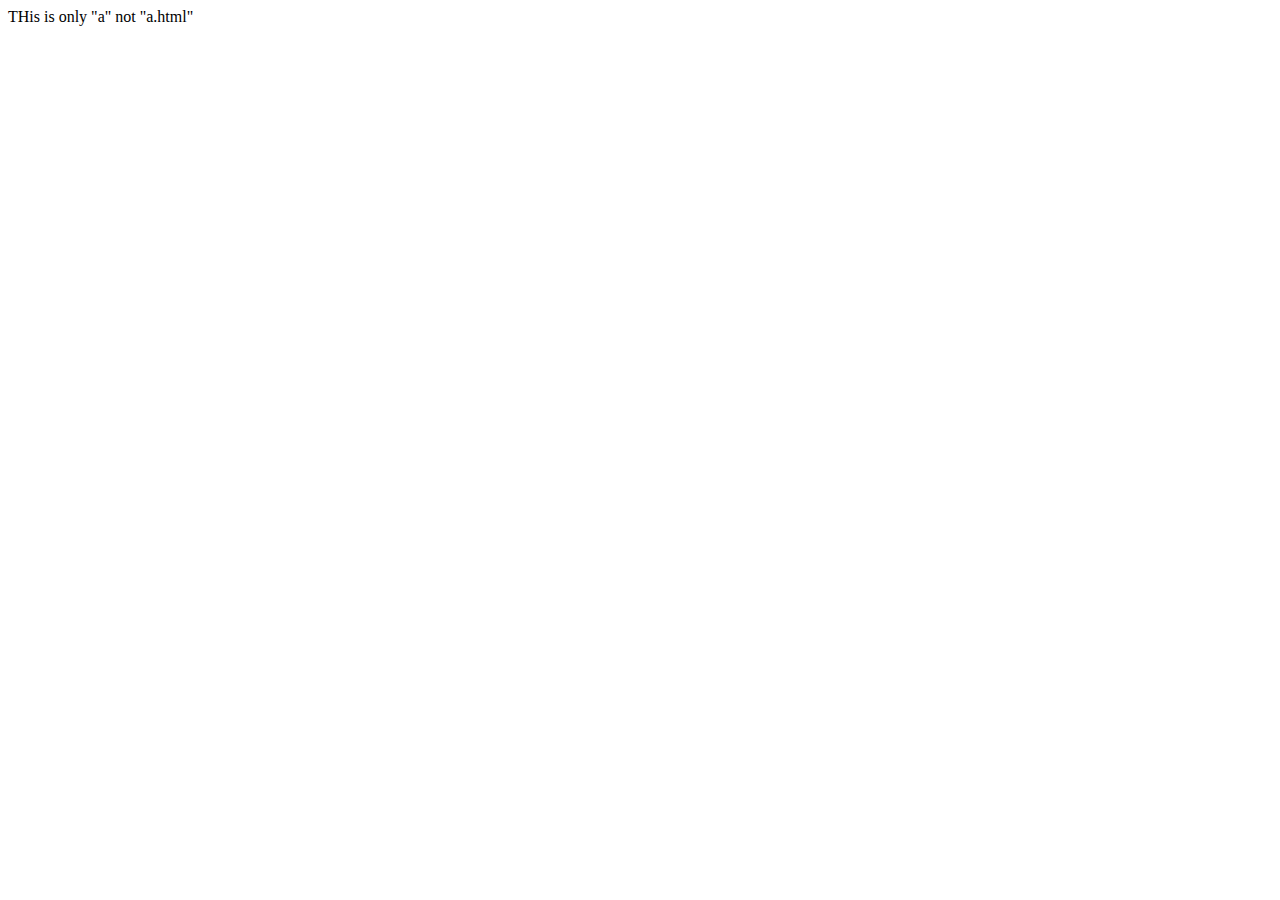
<file: index.html>
<!DOCTYPE html>
<html lang="en">
<head>
    <meta charset="UTF-8">
    <meta name="viewport" content="width=device-width, initial-scale=1.0">
    <title>Document</title>
</head>
<body>
    THis is only "a" not "a.html"
</body>
</html>
</file>
